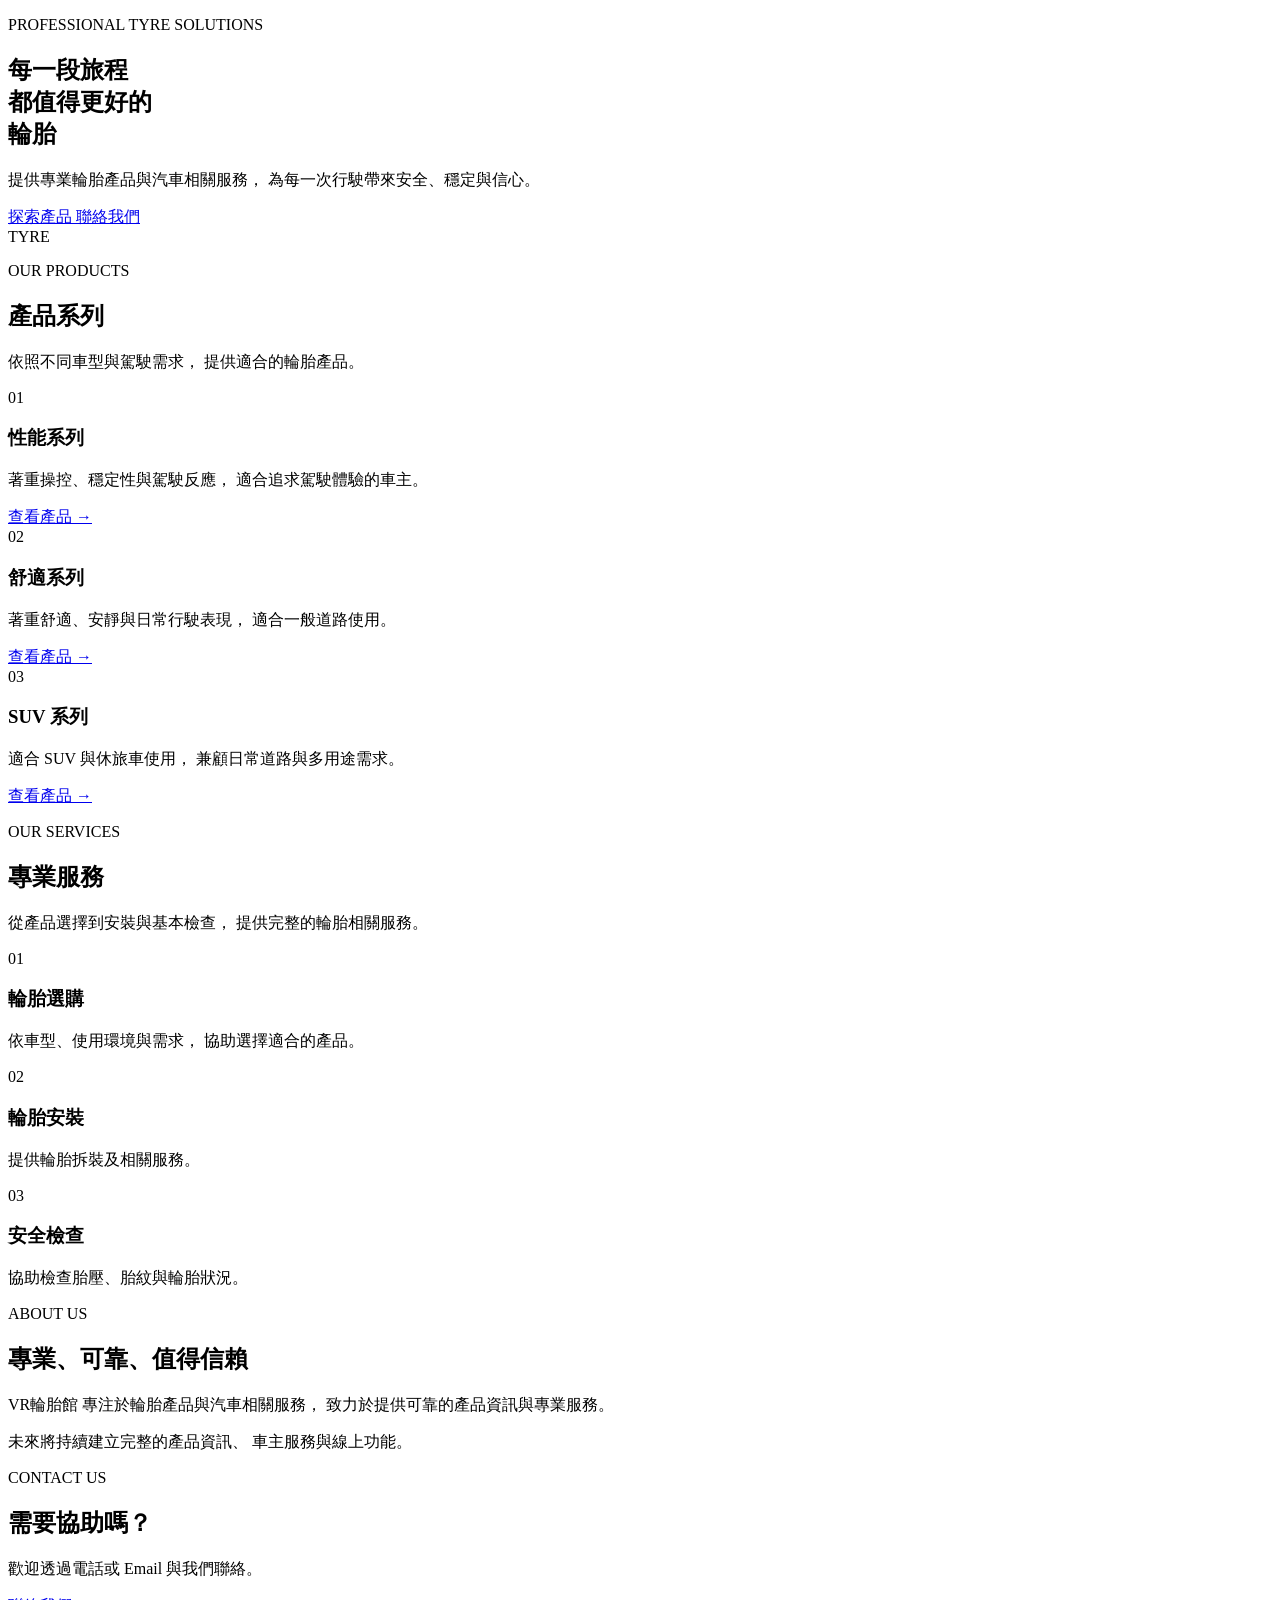
<file: src/main/resources/templates/index.html>
<!DOCTYPE html>
<html lang="zh-TW" xmlns:th="http://www.thymeleaf.org">

<head>
    <meta charset="UTF-8">

    <meta name="viewport" content="width=device-width, initial-scale=1.0">

    <title>VR輪胎館 汽車專業維修、保養</title>

    <link rel="stylesheet" th:href="@{/css/style.css}">

</head>

<body>

    <!--- Header -->

    <div th:replace="~{layout/header :: header}"></div>

    <!---Main-->

    <main>

        <!-- Hero -->
        <section class="hero">

            <div class="container hero-content">

                <div class="hero-text">

                    <p class="hero-label">
                        PROFESSIONAL TYRE SOLUTIONS
                    </p>

                    <h1>
                        每一段旅程<br>
                        都值得更好的<br>
                        輪胎
                    </h1>

                    <p class="hero-description">
                        提供專業輪胎產品與汽車相關服務，
                        為每一次行駛帶來安全、穩定與信心。
                    </p>

                    <div class="hero-buttons">

                        <a href="/products" class="btn btn-primary">
                            探索產品
                        </a>

                        <a href="#contact" class="btn btn-secondary">
                            聯絡我們
                        </a>

                    </div>

                </div>


                <!-- 暫時用 CSS 圓形代替輪胎圖片 -->
                <div class="hero-visual">

                    <div class="hero-circle">
                        <span>TYRE</span>
                    </div>

                </div>

            </div>

        </section>


        <!--Products -->

        <section id="products" class="section section-light">

            <div class="container">

                <div class="section-heading">

                    <p class="section-label">
                        OUR PRODUCTS
                    </p>

                    <h2>
                        產品系列
                    </h2>

                    <p>
                        依照不同車型與駕駛需求，
                        提供適合的輪胎產品。
                    </p>

                </div>


                <div class="product-grid">


                    <article class="product-card">

                        <div class="product-icon">
                            01
                        </div>

                        <h3>
                            性能系列
                        </h3>

                        <p>
                            著重操控、穩定性與駕駛反應，
                            適合追求駕駛體驗的車主。
                        </p>

                        <a href="#">
                            查看產品 →
                        </a>

                    </article>


                    <article class="product-card">

                        <div class="product-icon">
                            02
                        </div>

                        <h3>
                            舒適系列
                        </h3>

                        <p>
                            著重舒適、安靜與日常行駛表現，
                            適合一般道路使用。
                        </p>

                        <a href="#">
                            查看產品 →
                        </a>

                    </article>


                    <article class="product-card">

                        <div class="product-icon">
                            03
                        </div>

                        <h3>
                            SUV 系列
                        </h3>

                        <p>
                            適合 SUV 與休旅車使用，
                            兼顧日常道路與多用途需求。
                        </p>

                        <a href="#">
                            查看產品 →
                        </a>

                    </article>


                </div>

            </div>

        </section>


        <!-- =========================
         Services
    ========================= -->

        <section id="services" class="section section-dark">

            <div class="container">

                <div class="section-heading section-heading-dark">

                    <p class="section-label">
                        OUR SERVICES
                    </p>

                    <h2>
                        專業服務
                    </h2>

                    <p>
                        從產品選擇到安裝與基本檢查，
                        提供完整的輪胎相關服務。
                    </p>

                </div>


                <div class="service-grid">


                    <div class="service-item">

                        <span class="service-number">
                            01
                        </span>

                        <h3>
                            輪胎選購
                        </h3>

                        <p>
                            依車型、使用環境與需求，
                            協助選擇適合的產品。
                        </p>

                    </div>


                    <div class="service-item">

                        <span class="service-number">
                            02
                        </span>

                        <h3>
                            輪胎安裝
                        </h3>

                        <p>
                            提供輪胎拆裝及相關服務。
                        </p>

                    </div>


                    <div class="service-item">

                        <span class="service-number">
                            03
                        </span>

                        <h3>
                            安全檢查
                        </h3>

                        <p>
                            協助檢查胎壓、胎紋與輪胎狀況。
                        </p>

                    </div>


                </div>

            </div>

        </section>


        <!-- About -->

        <section id="about" class="section section-light">

            <div class="container about-grid">

                <div>

                    <p class="section-label">
                        ABOUT US
                    </p>

                    <h2>
                        專業、可靠、值得信賴
                    </h2>

                </div>


                <div>

                    <p>
                        VR輪胎館 專注於輪胎產品與汽車相關服務，
                        致力於提供可靠的產品資訊與專業服務。
                    </p>

                    <p>
                        未來將持續建立完整的產品資訊、
                        車主服務與線上功能。
                    </p>

                </div>

            </div>

        </section>


        <!-- Contact -->

        <section id="contact" class="contact-section">

            <div class="container contact-content">

                <div>

                    <p class="section-label">
                        CONTACT US
                    </p>

                    <h2>
                        需要協助嗎？
                    </h2>

                    <p>
                        歡迎透過電話或 Email 與我們聯絡。
                    </p>

                </div>

                <a href="mailto:info@example.com" class="btn btn-secondary">
                    聯絡我們
                </a>

            </div>

        </section>


    </main>


    <!-- Footer -->

    <div th:replace="~{layout/footer :: footer}"></div>

</body>

</html>
</file>
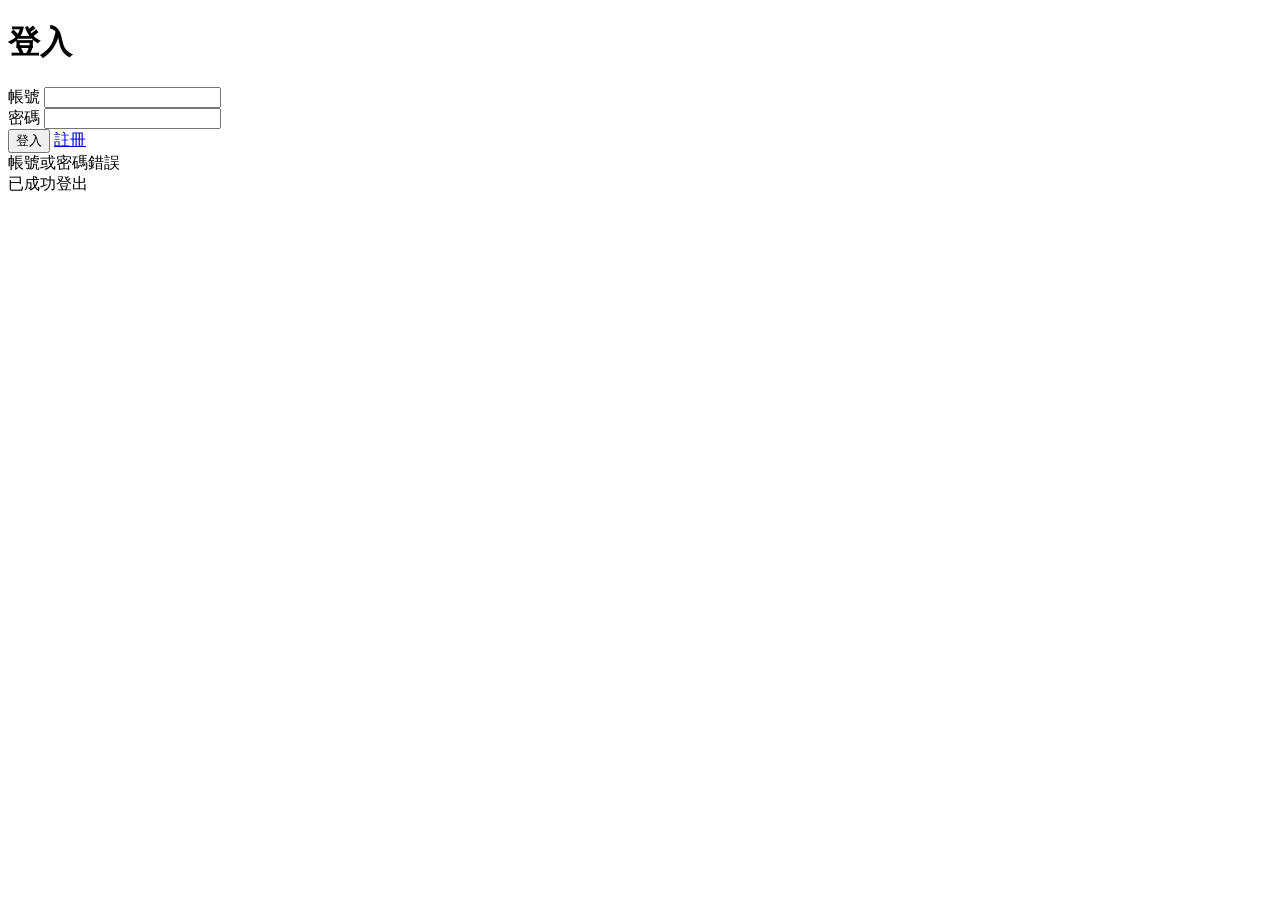
<file: src/main/resources/templates/login.html>
<!DOCTYPE html>
<html lang="zh-TW" xmlns:th="http://www.thymeleaf.org">

<head>

    <meta charset="UTF-8">

    <meta name="viewport" content="width=device-width, initial-scale=1.0">

    <title>會員登入</title>

    <link rel="stylesheet" th:href="@{/css/style.css}">

</head>

<body>
    <div th:replace="~{layout/header :: header}"></div>

    <main class="login-page">
        <h1>登入</h1>
        <form action="/login" method="post">
            <div>
                <label for="username">帳號</label>
                <input type="text" id="username" name="username">
            </div>
            <div>

                <label for="password">密碼</label> 
                <input type="password" id="password" name="password">
            </div>

                <button type="submit"> 登入 </button>
                <a href="/register">註冊</a>

            <div th:if="${param.error}" class="login-error">
                帳號或密碼錯誤
            </div>

            <div th:if="${param.logout}" class="login-success">
                已成功登出
            </div>

            <form th:action="@{/login}" method="post">


            </form>
    </main>

</body>

<footer>
    <div th:replace="~{layout/footer :: footer}"></div>
</footer>
</file>
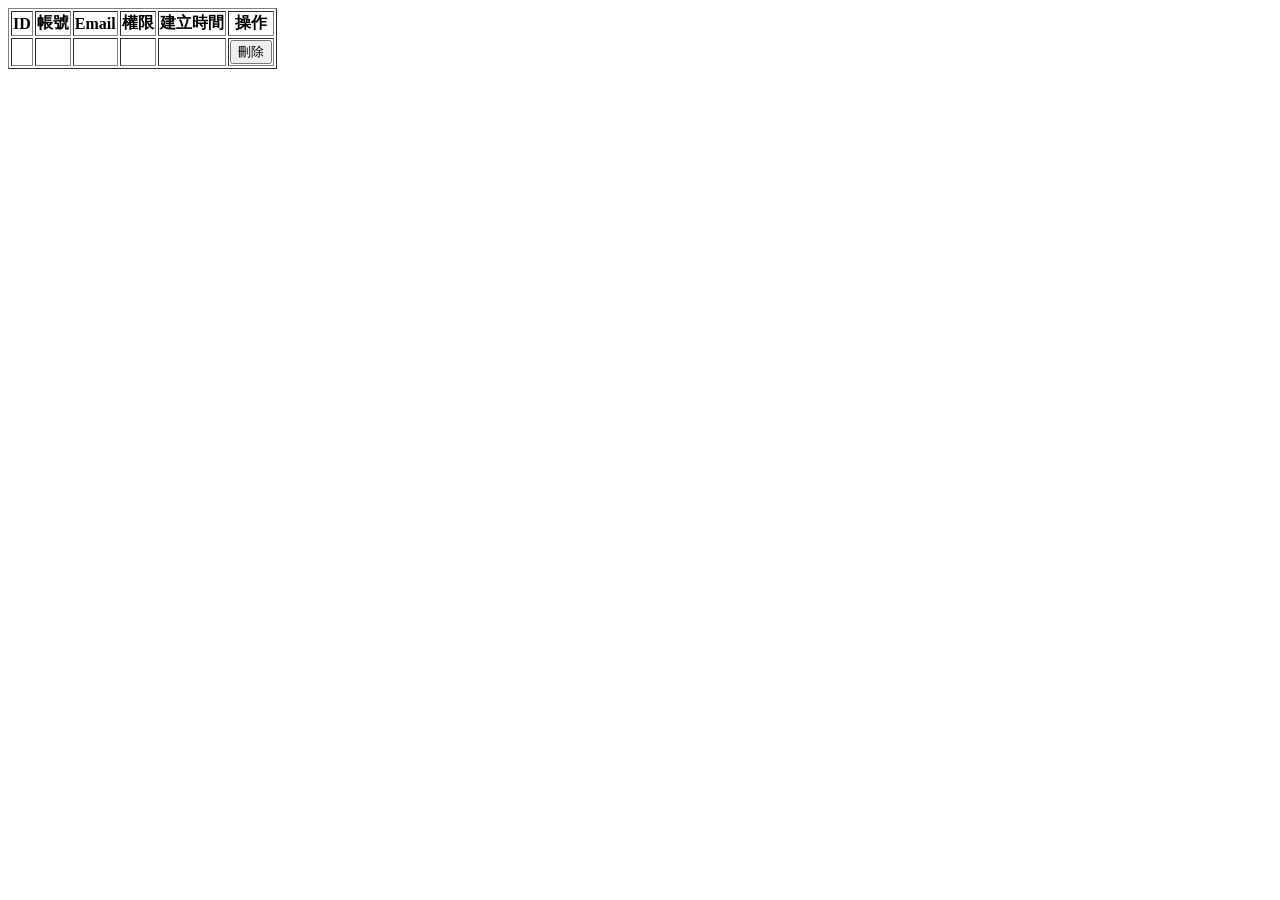
<file: src/main/resources/templates/memberlist.html>
<!DOCTYPE html>
<html lang="zh-TW" xmlns:th="http://www.thymeleaf.org">

<head>

    <meta charset="UTF-8">

    <meta name="viewport" content="width=device-width, initial-scale=1.0">

    <title>會員列表</title>

    <link rel="stylesheet" th:href="@{/css/style.css}">

</head>

<body>
    <div th:replace="~{layout/header :: header}"></div>

    <main class="login-page">
       <table border="1">
            <tr>
                <th>ID</th>
                <th>帳號</th>
                <th>Email</th>
                <th>權限</th>
                <th>建立時間</th>
                <th>操作</th>
            </tr>

            <tr th:each="user : ${users}">
                <td th:text="${user.id}"></td>
                <td th:text="${user.username}"></td>
                <td th:text="${user.email}"></td>
                <td th:text="${user.role}"></td>
                <td th:text="${user.createtime}"></td>
                <td>
                    <form method="post" th:action="@{/member/{id}(id=${user.id})}">
                        <input type="hidden" name="_method" value="delete" />
                        <button>刪除</button>
                    </form>
                </td>
            </tr>
       </table>
    </main>

</body>

<footer>
    <div th:replace="~{layout/footer :: footer}"></div>
</footer>
</file>
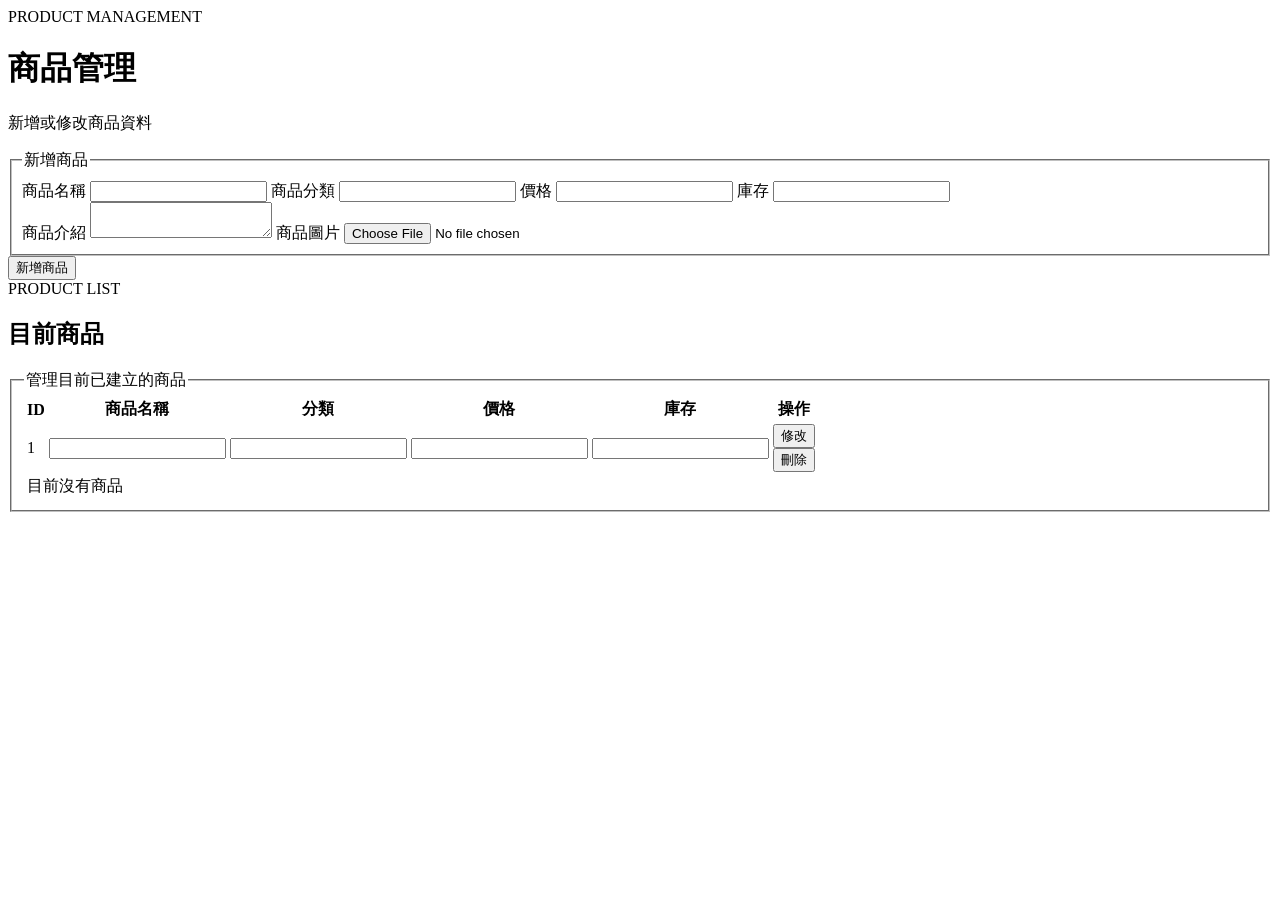
<file: src/main/resources/templates/product-edit.html>
<!DOCTYPE html>
<html lang="zh-TW" xmlns:th="http://www.thymeleaf.org">

<head>

    <meta charset="UTF-8">

    <meta name="viewport" content="width=device-width, initial-scale=1.0">

    <title>商品管理</title>

    <link rel="stylesheet" th:href="@{/css/style.css}">

</head>

<body>

    <!-- Header -->
    <div th:replace="~{layout/header :: header}"></div>

    <main class="section section-light">

        <div class="container">

            <div class="section-heading">

                <div class="section-label">
                    PRODUCT MANAGEMENT
                </div>

                <h1>商品管理</h1>

                <p>新增或修改商品資料</p>

            </div>

            <!-- 商品表單 -->
            <div class="product-form-box">            

                <form th:action="@{/products/edit}" method="post" enctype="multipart/form-data">
                    <fieldset style="padding: 10px;">
                        <legend>新增商品</legend>
                         <!-- CSRF -->
                        <input type="hidden" th:name="${_csrf.parameterName}" th:value="${_csrf.token}">

                         <!-- 新增 -->
                        <input type="hidden" name="action" value="add">

                        商品名稱
                        <input type="text" id="name" name="name" 
                        th:value="${product.name}" required>

                        商品分類
                        <input type="text" id="category" name="category" 
                        th:value="${product.category}" required>

                        價格
                        <input type="number" id="price" name="price" 
                        th:value="${product.price}" min="0">
                        
                        庫存
                        <input type="number" id="stock" name="stock" 
                        th:value="${product.stock}" min="0">
                        <br>
                        商品介紹
                        <textarea id="description" name="description" rows="2" 
                        th:text="${product.description}">
                        </textarea>
                    
                        商品圖片
                        <input type="file" id="imageFile" name="imageFile" accept="image/*">
                    
                </fieldset>
                        
                        <button type="submit" class="btn btn-primary" 
                        th:text="${product.id == null ? '新增商品' : '修改商品'}">
                            新增商品</button>

                </form>

            </div>

            <!-- 下面：商品列表 -->

            <div class="product-list-box">

                <div class="section-heading">

                    <div class="section-label">
                        PRODUCT LIST
                    </div>

                    <h2>目前商品</h2>
                </div>
                <fieldset>
                    <legend>管理目前已建立的商品</legend>

                <div class="product-table-wrapper">

                    <table class="product-table">

                        <thead>

                            <tr>
                                <th>ID</th>
                                <th>商品名稱</th>
                                <th>分類</th>
                                <th>價格</th>
                                <th>庫存</th>
                                <th>操作</th>
                            </tr>

                        </thead>

                        <tbody>

                            <tr th:each="product : ${Products}">

                                <td th:text="${product.id}">1</td>


                                <td>
                                    <input type="text"
                                     class="edit-input" 
                                     name="name" 
                                     th:value="${product.name}" 
                                     readonly>
                                </td>

                                <td>

                                     <input type="text"
                                     class="edit-input" 
                                     name="category" 
                                     th:value="${product.category}" 
                                     readonly>
                                </td>

                                <td> 
                                    <input type="number"
                                     class="edit-input" 
                                     name="price" 
                                     th:value="${product.price}" 
                                     readonly>
                                </td>

                                <td>
                                     <input type="number"
                                     class="edit-input" 
                                     name="stock" 
                                     th:value="${product.stock}" 
                                     readonly>
                                </td>

                                <td class="product-actions">

                                    <form th:id="'editForm_' + ${product.id}"
                                            th:action="@{/products/edit}"
                                            method="post">
                                        <input type="hidden"
                                                th:name="${_csrf.parameterName}"
                                                th:value="${_csrf.token}">
                                        <input type="hidden"
                                                name="action"
                                                value="update">
                                        <input type="hidden"
                                                name="id"
                                                th:value="${product.id}">   
                                    </form>

                                    <!-- 編輯 -->
                                    <button type="button"
                                            class="action-edit"
                                            th:data-id="${product.id}"
                                            onclick="editProduct(this)">
                                        修改
                                        </button>

                                    <!-- 刪除 -->
                                    <form th:action="@{/products/edit}" method="post" class="delete-form">


                                        <!-- CSRF -->
                                        <input type="hidden" th:name="${_csrf.parameterName}" th:value="${_csrf.token}">


                                        <input type="hidden" name="action" value="delete">


                                        <input type="hidden" name="id" th:value="${product.id}">


                                        <button type="submit" class="action-delete"
                                            onclick="return confirm('確定要刪除此商品嗎？');">

                                            刪除

                                        </button>

                                    </form>


                                </td>

                            </tr>


                            <!-- 沒有商品 -->
                            <tr th:if="${#lists.isEmpty(Products)}">

                                <td colspan="6" class="empty-product">

                                    目前沒有商品

                                </td>

                            </tr>

                        </tbody>

                    </table>

                </div>
                </fieldset>
            </div>

        </div>

    </main>
    <!-- Footer -->
    <footer>

        <div th:replace="~{layout/footer :: footer}"></div>

    </footer>

    <!-- 修改商品 JS  --> 
     <script> 
     function editProduct(button) { 
    // 找到目前這一筆商品的 ID 
     const id = button.dataset.id; 
     // 找到這一列 
     const row = button.closest("tr");  
     //找到這一列的輸入框 
     const inputs = row.querySelectorAll(".edit-input"); 
     // 如果現在是「修改」 
     if (button.innerText === "修改") { 
    // 所有欄位解除 readonly 
    inputs.forEach(function(input) { input.removeAttribute("readonly"); }); 
    // 按鈕改成「儲存」 
    button.innerText = "儲存"; 
    // 第一個欄位自動取得焦點 
    if (inputs.length > 0) { inputs[0].focus(); } } 
    // 如果現在是「儲存」 
    else { 
    // 找到更新用的 Form 
    const form = document.getElementById( "editForm_" + id ); 
    // 把目前輸入框的值放進 Form 
    inputs.forEach(function(input) { const hiddenInput = document.createElement("input"); 
    hiddenInput.type = "hidden"; 
    hiddenInput.name = input.name; 
    hiddenInput.value = input.value; 
    form.appendChild(hiddenInput); }); 
    // 送出更新 
    form.submit(); } } 
    </script>

</body>

</html>
</file>
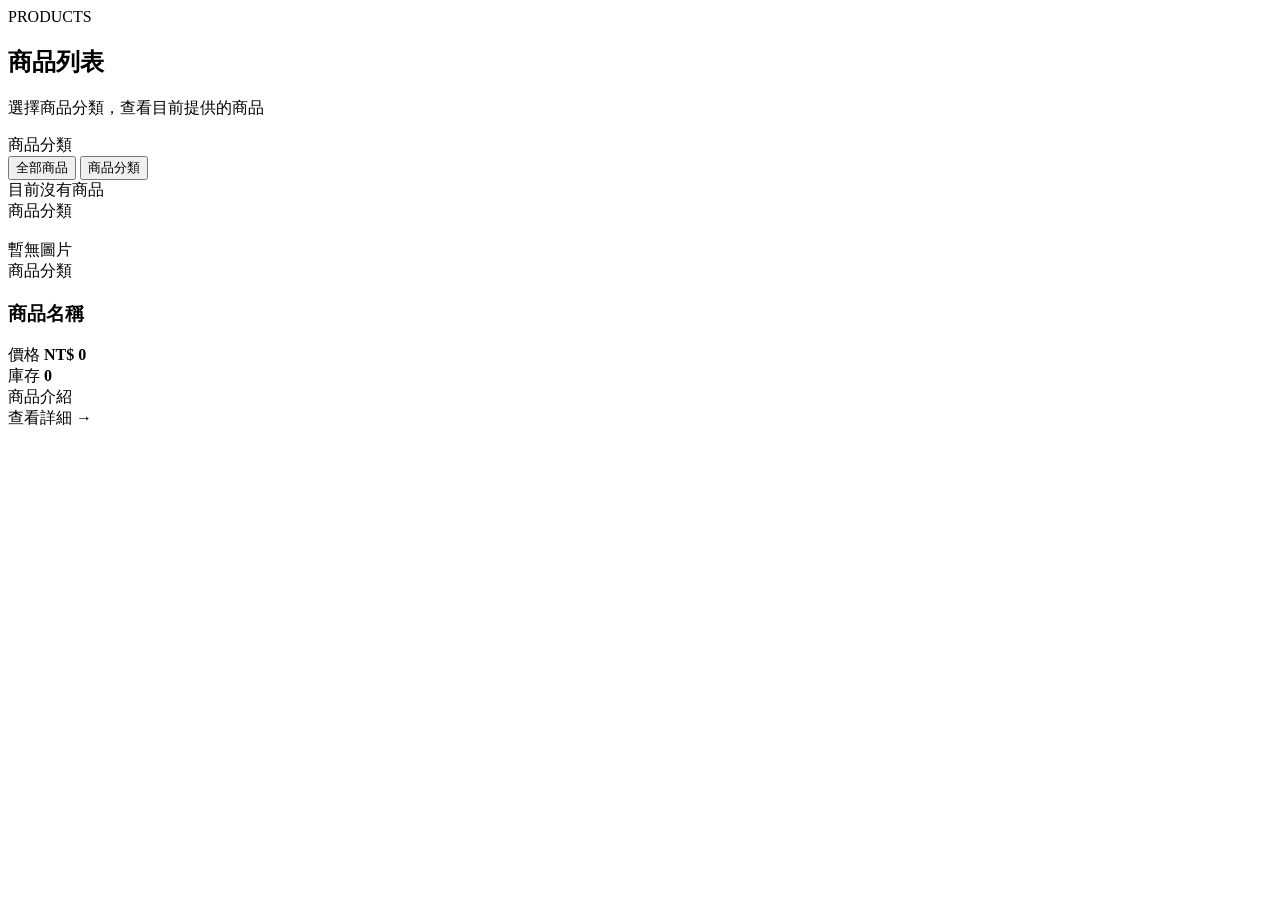
<file: src/main/resources/templates/products.html>
<!DOCTYPE html>
<html lang="zh-TW" xmlns:th="http://www.thymeleaf.org">

<head>
    <meta charset="UTF-8">

    <meta name="viewport" content="width=device-width, initial-scale=1.0">

    <title>商品列表</title>

    <link rel="stylesheet" th:href="@{/css/style.css}">
</head>

<body>
    <!-- Header -->
    <div th:replace="~{layout/header :: header}"></div>

    <main>
        <section class="section section-light">
            <div class="container">
                <!-- 標題 -->
                <div class="section-heading">

                    <div class="section-label">PRODUCTS</div>

                    <h2>商品列表</h2>

                    <p>選擇商品分類，查看目前提供的商品</p>

                </div>

                <!-- 商品區域 -->
                <div class="product-layout">

                    <!-- 左側分類 -->
                    <aside class="product-sidebar">

                        <div class="product-sidebar-title">
                            商品分類
                        </div>

                        <button type="button"
                                class="category-button active"
                                onclick="filterProducts('all', this)">
                            全部商品
                        </button>

                        <!-- 從資料庫取得分類 -->
                        <button type="button"
                                class="category-button"
                                th:each="category : ${productsByCategory}"
                                th:text="${category.key}"
                                th:attr="data-category=${category.key}"
                                onclick="filterProducts(this.dataset.category, this)">
                            商品分類
                        </button>

                    </aside>

                    <!-- 右側商品 -->
                    <div class="product-content">

                        <!-- 沒有商品 -->
                        <div
                                class="no-products"
                                th:if="${productsByCategory == null or #maps.isEmpty(productsByCategory)}">

                            目前沒有商品

                        </div>

                        <!-- 分類 -->
                        <div
                                class="product-category-section"
                                th:each="category : ${productsByCategory}"
                                th:attr="data-category=${category.key}">


                            <!-- 分類標題 -->
                            <div class="product-category-title">

                                <span th:text="${category.key}">
                                    商品分類
                                </span>

                            </div>

                            <!-- 商品卡 -->
                            <div class="product-grid">

                                <a
                                        class="product-card-link"
                                        th:each="product : ${category.value}"
                                        th:href="@{/products(action='detail', id=${product.id})}">


                                    <article class="product-card">


                                        <!-- 商品圖片 -->
                                        <div
                                                class="product-image"
                                                th:if="${product.imageBase64 != null}">

                                            <img
                                                    th:src="'data:' + ${product.imageType} + ';base64,' + ${product.imageBase64}"
                                                    th:alt="${product.name}">

                                        </div>


                                        <!-- 沒有圖片 -->
                                        <div
                                                class="product-image product-image-empty"
                                                th:unless="${product.imageBase64 != null}">

                                            <span>
                                                暫無圖片
                                            </span>

                                        </div>



                                        <!-- 商品內容 -->
                                        <div class="product-body">


                                            <!-- 分類 -->
                                            <div
                                                    class="product-category"
                                                    th:text="${category.key}">

                                                商品分類

                                            </div>



                                            <!-- 商品名稱 -->
                                            <h3
                                                    th:text="${product.name}">

                                                商品名稱

                                            </h3>



                                            <!-- 商品資訊 -->
                                            <div class="product-specs">


                                                <div class="product-spec">

                                                    <span>
                                                        價格
                                                    </span>

                                                    <strong>
                                                        NT$
                                                        <span th:text="${product.price}">
                                                            0
                                                        </span>
                                                    </strong>

                                                </div>


                                                <div class="product-spec">

                                                    <span>
                                                        庫存
                                                    </span>

                                                    <strong
                                                            th:text="${product.stock}">
                                                        0
                                                    </strong>

                                                </div>


                                            </div>



                                            <!-- 商品介紹 -->
                                            <div
                                                    class="product-description"
                                                    th:text="${product.description}">

                                                商品介紹

                                            </div>

                                            <!-- 查看詳細 -->
                                            <div class="product-link">

                                                查看詳細

                                                <span>
                                                    →
                                                </span>

                                            </div>


                                        </div>

                                    </article>

                                </a>


                            </div>

                        </div>


                    </div>

                </div>

            </div>

        </section>

    </main>



    <!-- Footer -->
    <footer>

        <div th:replace="~{layout/footer :: footer}"></div>

    </footer>

    <script>

        function filterProducts(category, button) {

            // 所有分類區塊
            const sections =
                document.querySelectorAll('.product-category-section');

            // 所有分類按鈕
            const buttons =
                document.querySelectorAll('.category-button');

            // 移除所有 active
            buttons.forEach(function (item) {

                item.classList.remove('active');

            });

            // 加入目前 active
            button.classList.add('active');

            // 顯示 / 隱藏商品分類
            sections.forEach(function (section) {

                const sectionCategory =
                    section.dataset.category;

                // 全部商品
                if (category === 'all') {
                    section.style.display = '';
                }
                // 指定分類
                else if (sectionCategory === category) {

                    section.style.display = '';
                }
                // 其他分類隱藏
                else {
                    section.style.display = 'none';
                }
            });

        }

    </script>


</body>

</html>
</file>
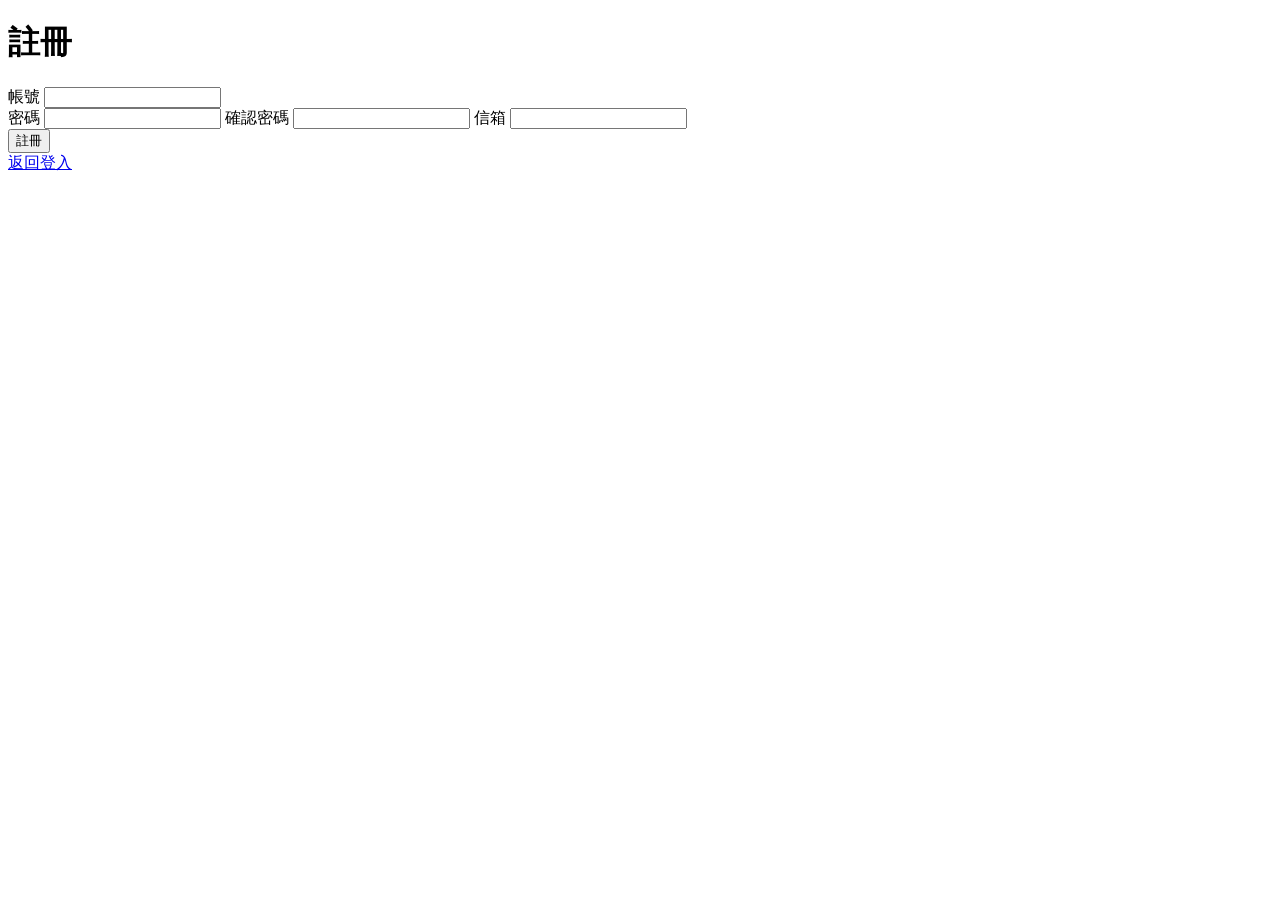
<file: src/main/resources/templates/register.html>
<!DOCTYPE html>
<html lang="zh-TW" xmlns:th="http://www.thymeleaf.org">

<head>

    <meta charset="UTF-8">

    <meta name="viewport" content="width=device-width, initial-scale=1.0">

    <title>會員註冊</title>

    <link rel="stylesheet" th:href="@{/css/style.css}">

</head>

<body>
    <div th:replace="~{layout/header :: header}"></div>

    <main class="login-page">
        <h1>註冊</h1>
        <form action="/register" method="post">
            
            <input type="hidden"
                th:name="${_csrf.parameterName}"
                th:value="${_csrf.token}">

            <div>
                <label for="username">帳號</label>
                <input type="text" id="username" name="username" required>
            </div>

            <div>   
                <label for="password">密碼</label> 
                <input type="password" id="password" name="password" required>
                
                <label for="confirmPassword">確認密碼</label>
                <input type="confirmPassword" id="confirmPassword" name="confirmPassword" required>

                <label for="email">信箱</label>
                <input type="email" id="email" name="email" >
            </div>
        
                <button type="submit"> 註冊 </button>

        </form>    
            <a href="/login">返回登入</a>
            
            <div th:if="${error}" class="login-erro" th:text="${error}">

            </div>

    </main>

</body>

<footer>
    <div th:replace="~{layout/footer :: footer}"></div>
</footer>
</file>
